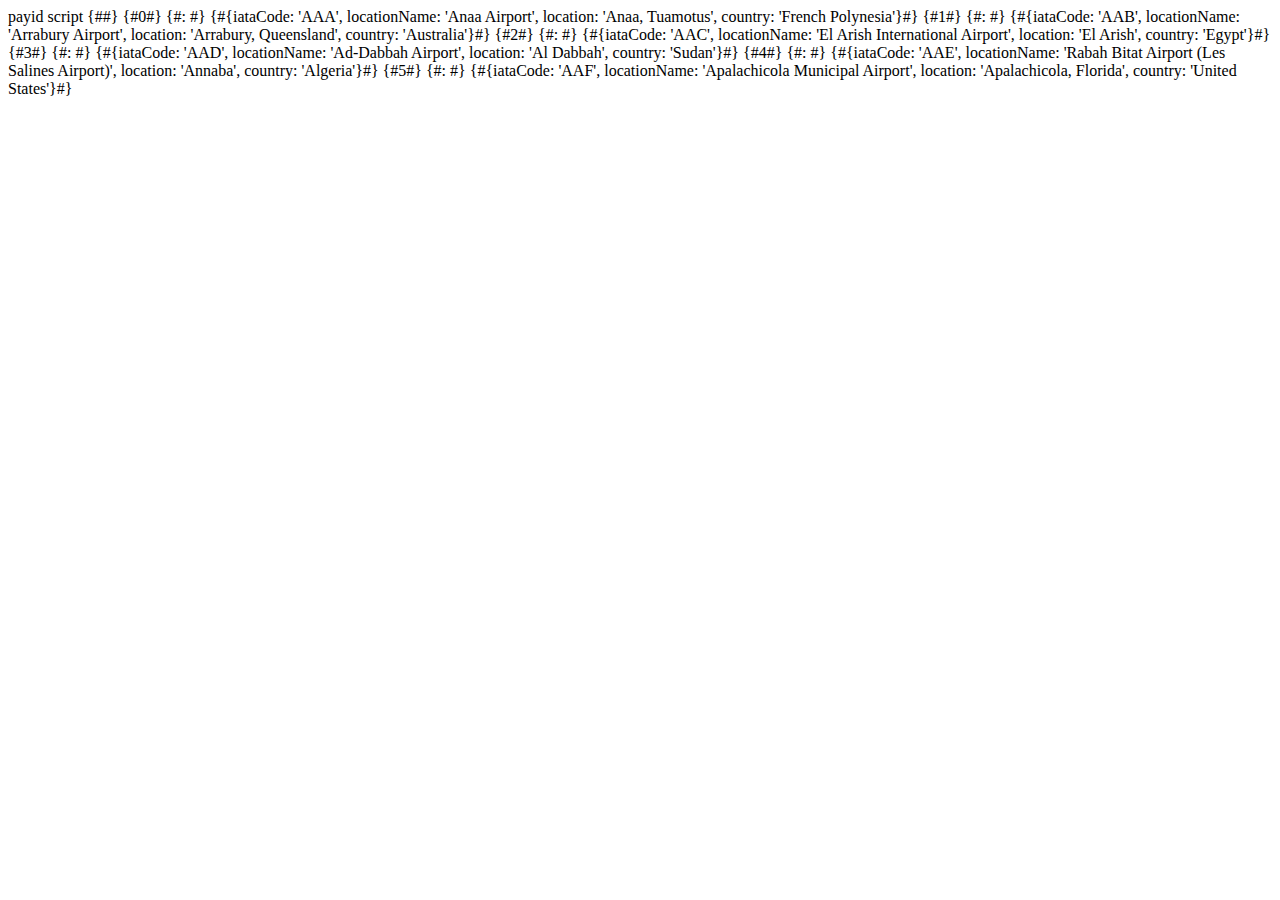
<file: templates/Airports.html>
<!DOCTYPE html>
<html lang="en">
<head>
    <meta charset="UTF-8">
    <title>Title</title>
</head>
<body>
payid script
{#<script>#}
{#const options = {#}
{#	method: 'GET',#}
{#	headers: {#}
{#		'X-RapidAPI-Key': 'b5c368ee80msh80c8917c3274faep1be84djsnd2682d017abc',#}
{#		'X-RapidAPI-Host': 'airports-iata.p.rapidapi.com'#}
{#	}#}
{#};#}
{##}
{#fetch('https://airports-iata.p.rapidapi.com/airports', options)#}
{#	.then(response => response.json())#}
{#	.then(response => console.log(response))#}
{#	.catch(err => console.error(err));#}
{#</script>#}
{#0#}
{#: #}
{#{iataCode: 'AAA', locationName: 'Anaa Airport', location: 'Anaa, Tuamotus', country: 'French Polynesia'}#}
{#1#}
{#: #}
{#{iataCode: 'AAB', locationName: 'Arrabury Airport', location: 'Arrabury, Queensland', country: 'Australia'}#}
{#2#}
{#: #}
{#{iataCode: 'AAC', locationName: 'El Arish International Airport', location: 'El Arish', country: 'Egypt'}#}
{#3#}
{#: #}
{#{iataCode: 'AAD', locationName: 'Ad-Dabbah Airport', location: 'Al Dabbah', country: 'Sudan'}#}
{#4#}
{#: #}
{#{iataCode: 'AAE', locationName: 'Rabah Bitat Airport (Les Salines Airport)', location: 'Annaba', country: 'Algeria'}#}
{#5#}
{#: #}
{#{iataCode: 'AAF', locationName: 'Apalachicola Municipal Airport', location: 'Apalachicola, Florida', country: 'United States'}#}

<script>


fetch('https://random-data-api.com/api/v2/banks?size=100?response_type=json')
	.then(response => response.json())
	.then(response => console.log(response))
	.catch(err => console.error(err));
</script>
</body>
</html>
</file>
